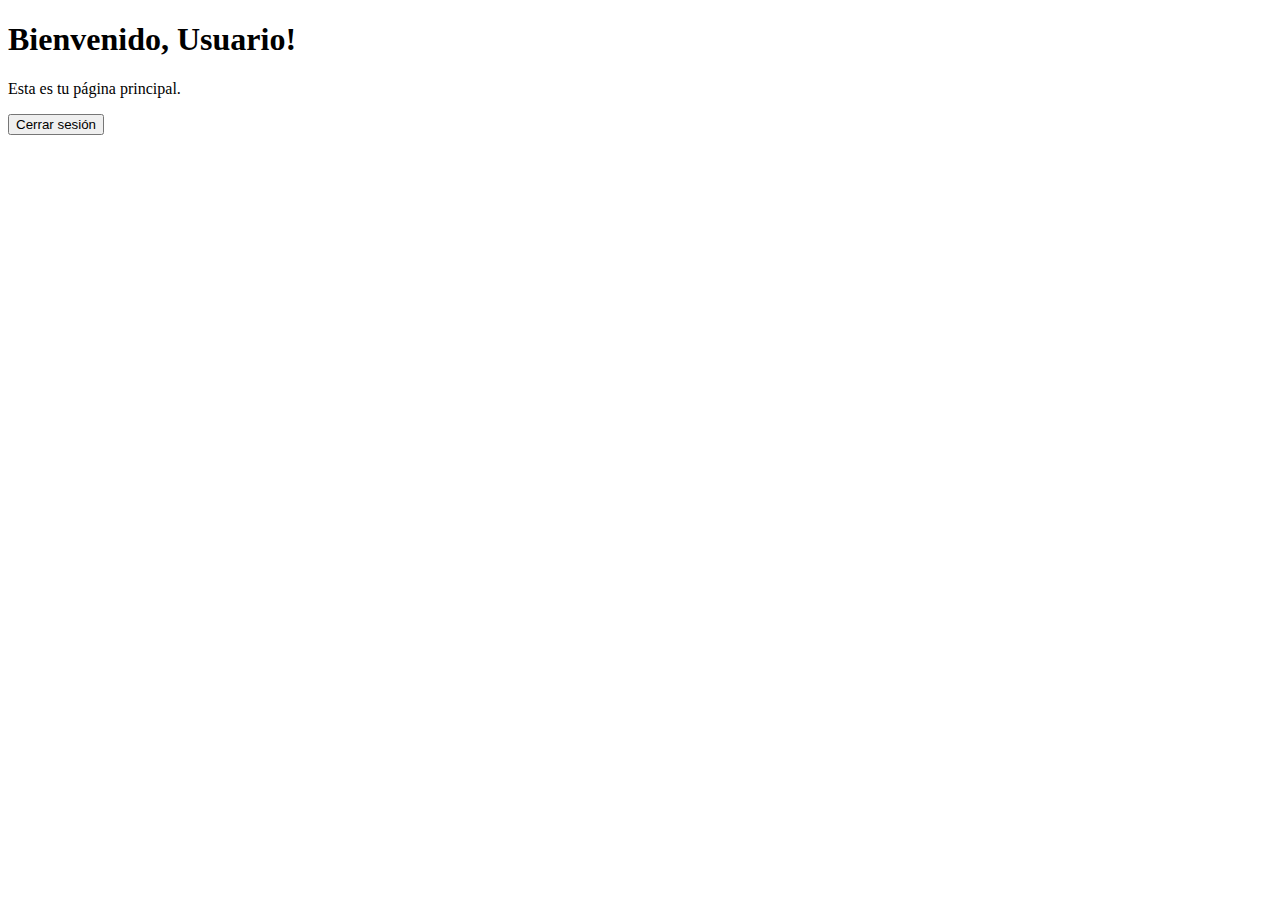
<file: src/main/resources/templates/dashboard.html>
<!DOCTYPE html>
<html
  lang="es"
  xmlns:th="http://www.thymeleaf.org"
  xmlns:sec="http://www.thymeleaf.org/extras/spring-security"
>
  <head>
    <meta charset="UTF-8" />
    <meta name="viewport" content="width=device-width, initial-scale=1.0" />
    <title>Dashboard - CampusCloud</title>
    <link rel="stylesheet" th:href="@{/css/dashboard.css}" />
  </head>
  <body>
    <h1>Bienvenido, <span th:text="${nombreUsuario}">Usuario</span>!</h1>
    <p>Esta es tu página principal.</p>
    <form th:action="@{/logout}" method="post" class="inline-form">
      <input
        type="hidden"
        th:name="${_csrf.parameterName}"
        th:value="${_csrf.token}"
      />
      <button type="submit">Cerrar sesión</button>
    </form>
  </body>
</html>
</file>
